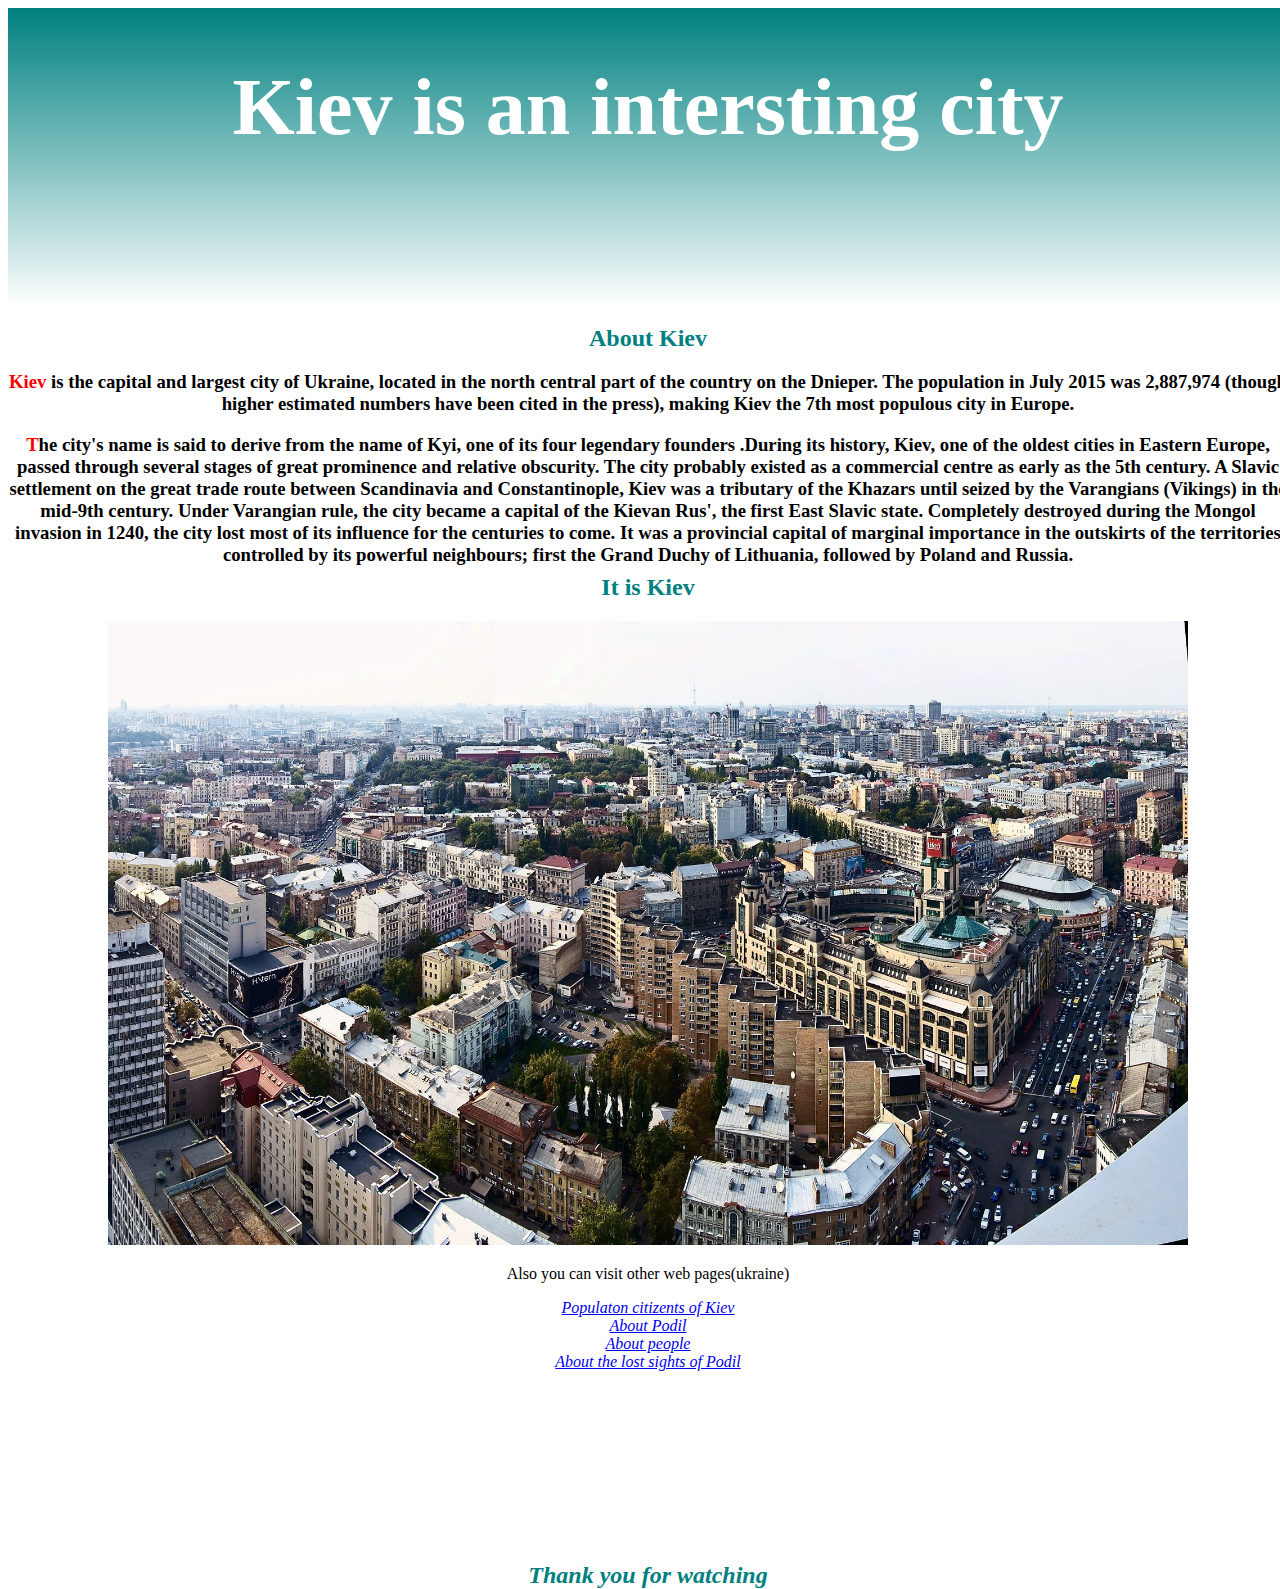
<file: travel/index.html>
<!DOCTYPE html>
<html lang="en">
 <head>
	<meta charset ="UTF-8">
 	<title >laba borben</title>
 	<link  rel="shortcut icon" href="img/Rangerstar.png" type="image/png" >
 	<link href="css/main.css" rel="stylesheet" >
 </head>
 <body >
	<section class= "spaceForHead" >
		<div class="row1 banner">
			<h1 id="example" class="identation">
				Kiev is an intersting city 
			</h1>
		</div>

	<div class="row1 ">
     <h2 > About Kiev  
     </h2>
      <h3>		<p> <span>Kiev </span>  is the capital and largest city of Ukraine, located in the north central part of the country on the 			Dnieper. The population in July 2015 was 2,887,974 (though higher estimated numbers have been cited in the press), making 				Kiev the 7th most populous city in Europe.  <p>
     			<p> <span>T</span>he city's name is said to derive from the name of Kyi, one of its four legendary founders .During its history, Kiev, one of the oldest cities in Eastern Europe, passed through several stages of great prominence and relative obscurity. The city probably existed as a commercial centre as early as the 5th century. A Slavic settlement on the great trade route between Scandinavia and Constantinople, Kiev was a tributary of the Khazars  until seized by the Varangians (Vikings) in the mid-9th century. Under Varangian rule, the city became a capital of the Kievan Rus', the first East Slavic state. Completely destroyed during the Mongol invasion in 1240, the city lost most of its influence for the centuries to come. It was a provincial capital of marginal importance in the outskirts of the territories controlled by its powerful neighbours;  first the Grand Duchy of Lithuania, followed by Poland and Russia. </p>
      </h3>
 </div>
 <h2> 
	It is Kiev
 </h2>
 <p class="fig">  <img  src="  img/fon.jpg " widht=920px height=624px  alt="Sorry ,the image did not found"> </p>
<p style="text-align: center" >Also you can visit other  web pages(ukraine)</p>
<p class="row1"  >
<i> <a href="First.html" > Populaton citizents of Kiev </a> </i><br>
<i><a href="Second.html" >About Podil  </a><i><br>
<i><a href="Third.html"> About people</a> <i><br>
<i><a href="Fourth.html">About the lost sights of Podil</a> <i>		
</p>
 <h2> Thank you for watching</h2>
</script>
</body>
</html>
</file>
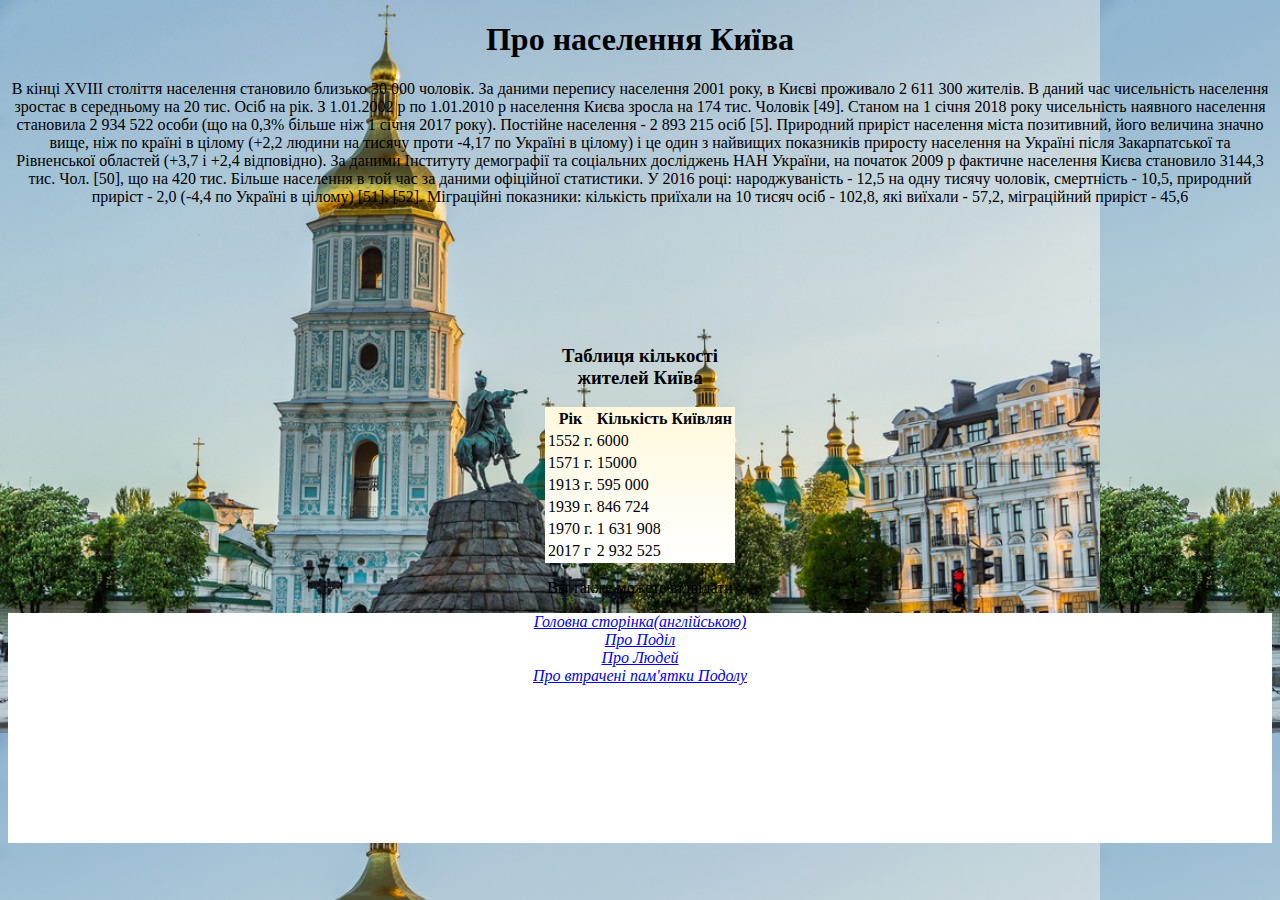
<file: travel/First.html>
<!DOCTYPE html>
<html lang="uk">
 <head>
	<meta charset ="UTF-8">
 	<title >About citizens</title>
 	<link  rel="shortcut icon" href="img/Rangerstar.png" type="image/png" >
 	<link href="css/main.css" rel="stylesheet" >
 </head>
 <body style="background-image:url(img/fon1.jpg); " >
 	<h1 style ="text-align: center">Про населення Київа</h1>
 <p class="row1">В кінці XVIII століття населення становило близько 30 000 чоловік. За даними перепису населення 2001 року, в Києві проживало 2 611 300 жителів. В даний час чисельність населення зростає в середньому на 20 тис. Осіб на рік. З 1.01.2002 р по 1.01.2010 р населення Києва зросла на 174 тис. Чоловік [49]. Станом на 1 січня 2018 року чисельність наявного населення становила 2 934 522 особи (що на 0,3% більше ніж 1 січня 2017 року). Постійне населення - 2 893 215 осіб [5]. Природний приріст населення міста позитивний, його величина значно вище, ніж по країні в цілому (+2,2 людини на тисячу проти -4,17 по Україні в цілому) і це один з найвищих показників приросту населення на Україні після Закарпатської та Рівненської областей (+3,7 і +2,4 відповідно). За даними Інституту демографії та соціальних досліджень НАН України, на початок 2009 р фактичне населення Києва становило 3144,3 тис. Чол. [50], що на 420 тис. Більше населення в той час за даними офіційної статистики. У 2016 році: народжуваність - 12,5 на одну тисячу чоловік, смертність - 10,5, природний приріст - 2,0 (-4,4 по Україні в цілому) [51], [52]. Міграційні показники: кількість приїхали на 10 тисяч осіб - 102,8, які виїхали - 57,2, міграційний приріст - 45,6 </p>
      <table  >
   <caption> <h3>Таблиця кількості жителей Київа<h3> </caption>
   <tr>
    <th>Рік </th><th>Кількість Київлян</th>
   </tr>
   <tr><td>1552 г.</td><td>6000</td></tr>
   <tr><td>1571 г.</td><td>15000</td></tr>
   <tr><td> 1913 г. </td><td> 595 000</td></tr>
   <tr><td> 1939 г. </td><td> 846 724</td></tr>
   <tr><td> 1970 г. </td><td> 1 631 908 </td></tr>
   <tr><td> 2017 г </td><td> 2 932 525</td></tr>
  </table>
<p style="text-align: center;" >Вы также можете відвідати  </p>
<p class="row1" style="background-color: white ">
<i> <a href="index.html" > Головна сторінка(англійською) </a> </i><br>
<i><a href="Second.html"> Про Поділ </a> </i><br>
<i><a href="Third.html"> Про Людей</a> <i>  <br>
<i><a href="Fourth.html">Про втрачені пам'ятки Подолу</a> <i> 
</p>
</script>
</body>
</html>
</file>
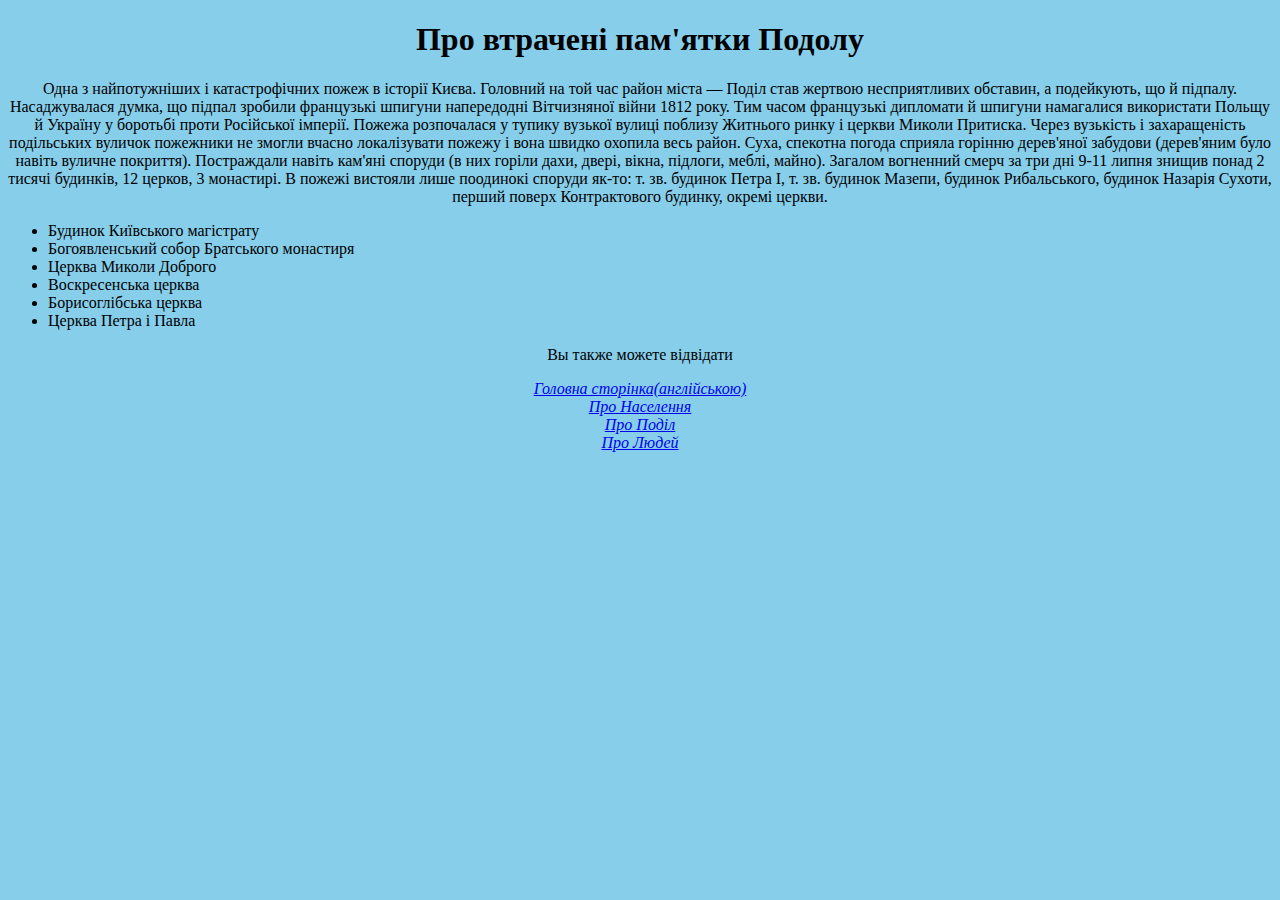
<file: travel/Fourth.html>
<!DOCTYPE html>
<html lang="uk">
 <head>
	<meta charset ="UTF-8">
 	<title >about People</title>
 	<link  rel="shortcut icon" href="img/Rangerstar.png" type="image/png" >
 	<link href="css/main.css" rel="stylesheet" >
 </head>
 <body style="background-color: #87CEEB; " >
  <h1>Про втрачені пам'ятки Подолу</h1>
  <p>Одна з найпотужніших і катастрофічних пожеж в історії Києва. Головний на той час район міста — Поділ став жертвою несприятливих обставин, а подейкують, що й підпалу. Насаджувалася думка, що підпал зробили французькі шпигуни напередодні Вітчизняної війни 1812 року. Тим часом французькі дипломати й шпигуни намагалися використати Польщу й Україну у боротьбі проти Російської імперії.
  Пожежа розпочалася у тупику вузької вулиці поблизу Житнього ринку і церкви Миколи Притиска. Через вузькість і захаращеність подільських вуличок пожежники не змогли вчасно локалізувати пожежу і вона швидко охопила весь район. Суха, спекотна погода сприяла горінню дерев'яної забудови (дерев'яним було навіть вуличне покриття). Постраждали навіть кам'яні споруди (в них горіли дахи, двері, вікна, підлоги, меблі, майно).
   Загалом вогненний смерч за три дні 9-11 липня знищив понад 2 тисячі будинків, 12 церков, 3 монастирі. В пожежі вистояли лише поодинокі споруди як-то: т. зв. будинок Петра I, т. зв. будинок Мазепи, будинок Рибальського, будинок Назарія Сухоти, перший поверх Контрактового будинку, окремі церкви.</p>
  <ul>
  	<li>Будинок Київського магістрату </li>
	<li>Богоявленський собор Братського монастиря</li>
	<li>Церква Миколи Доброго </li>
	<li>Воскресенська церква</li>
	<li>Борисоглібська церква</li>
	<li>Церква Петра і Павла</li>
  </ul>
<p style="text-align: center;" >Вы также можете відвідати  </p>
<p class="row1">
<i> <a href="index.html" > Головна сторінка(англійською) </a> </i><br>
<i><a href="First.html"> Про Населення</a> </i><br>
<i><a href="Second.html" >Про Поділ   </a><i><br>
<i><a href="Third.html"> Про Людей</a> <i>	
</p>
</script>
</body>
</html>
</file>
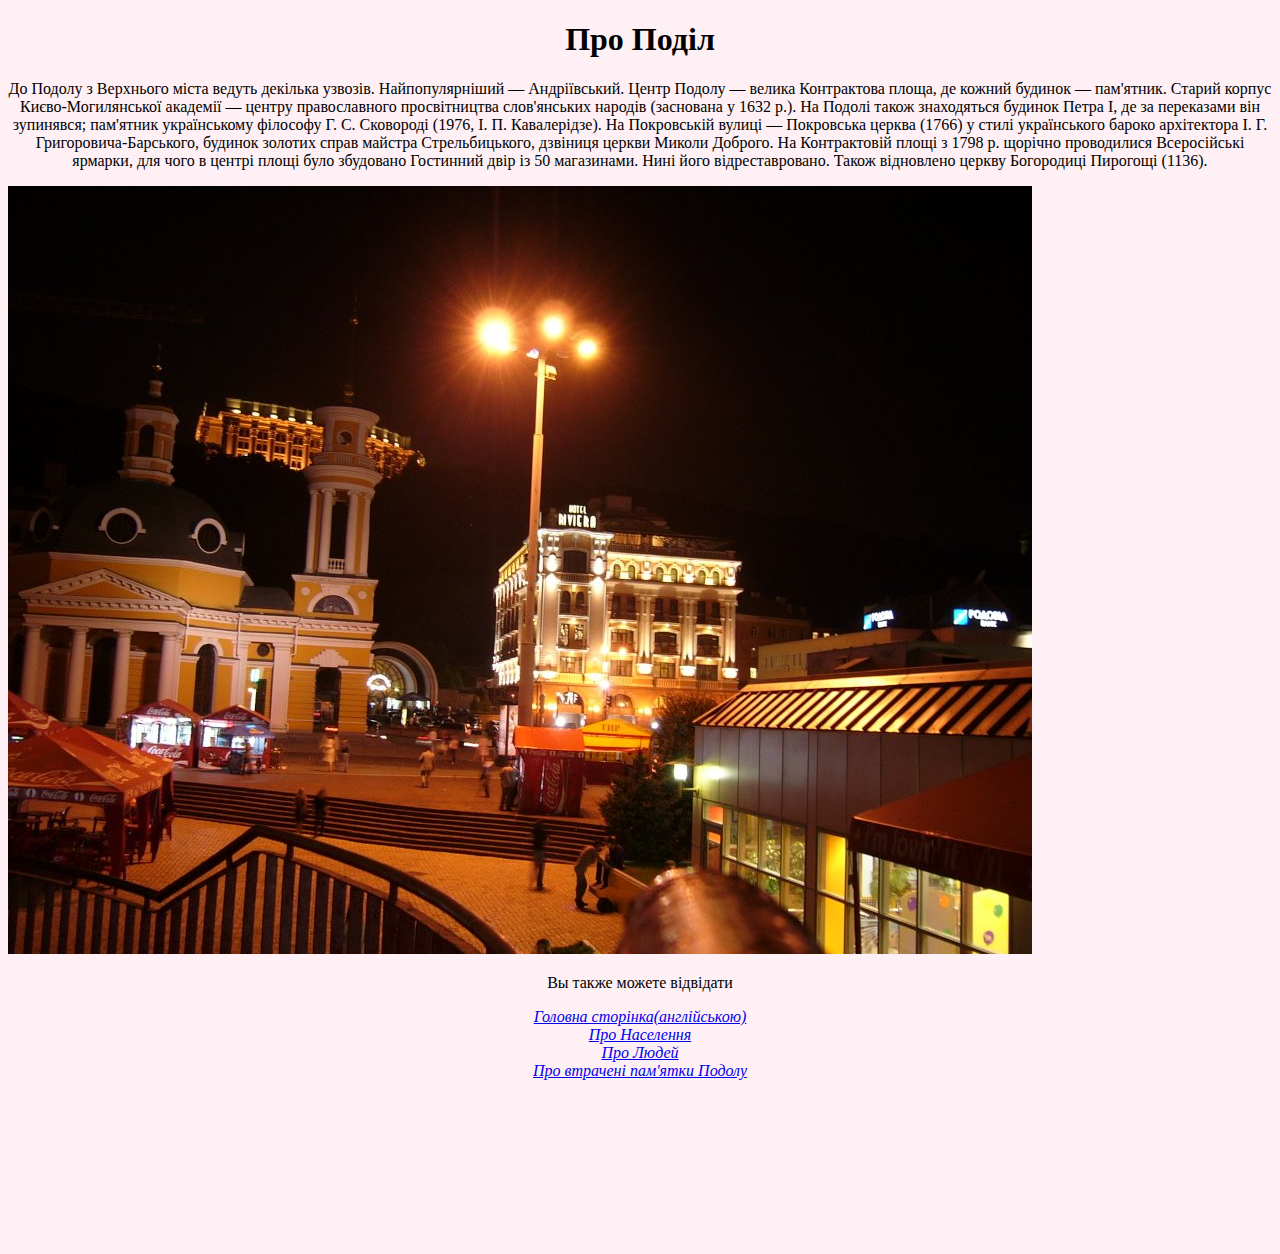
<file: travel/Second.html>
<!DOCTYPE html>
<html lang="uk">
 <head>
	<meta charset ="UTF-8">
 	<title >about Podil</title>
 	<link  rel="shortcut icon" href="img/Rangerstar.png" type="image/png" >
 	<link href="css/main.css" rel="stylesheet" >
 </head>
 <body style="background-color: #FFF0F5; " >
  <h1>Про Поділ</h1>
  <p>До Подолу з Верхнього міста ведуть декілька узвозів. Найпопулярніший — Андріївський. Центр Подолу — велика Контрактова площа, де кожний будинок — пам'ятник. Старий корпус Києво-Могилянської академії — центру православного просвітництва слов'янських народів (заснована у 1632 р.). На Подолі також знаходяться будинок Петра І, де за переказами він зупинявся; пам'ятник українському філософу Г. С. Сковороді (1976, І. П. Кавалерідзе). На Покровській вулиці — Покровська церква (1766) у стилі українського бароко архітектора І. Г. Григоровича-Барського, будинок золотих справ майстра Стрельбицького, дзвіниця церкви Миколи Доброго. На Контрактовій площі з 1798 р. щорічно проводилися Всеросійські ярмарки, для чого в центрі площі було збудовано Гостинний двір із 50 магазинами. Нині його відреставровано. Також відновлено церкву Богородиці Пирогощі (1136).</p>
  <img src="img/Нічний поділ.jpg" usemap="Нічний поділ.jpg">
     <map name="Нічний поділ.jpg">
        <area href="https://uk.wikipedia.org/wiki/Церква_Різдва_Христового_(Київ)" shape="poly" coords="358,546,371,232,348,112,257,327,152,154,5,362,5,504,302,512,458,546" title=" на сторінку про церкву">
         <area href="http://www.kievhotelsonline.com/ua/Riviera-Hotel-Kiev/Hotel-Riviera-Ukraine.html" shape="rest" coords="730,505,726,352,493,384,483,505" title="на сторінку про готель">
         <area href="http://www.kievhotelsonline.com/ua/Riviera-Hotel-Kiev/Hotel-Riviera-Ukraine.html" shape="rest" coords="429,522,416,469,373,450,368,519" title=" на сторінку про фунікулер">
        </map>
<p style="text-align: center;" >Вы также можете відвідати  </p>
<p class="row1">
<i> <a href="index.html" > Головна сторінка(англійською) </a> </i><br>
<i><a href="First.html"> Про Населення</a> </i><br>
<i><a href="Third.html"> Про Людей</a> <i>  <br>
<i><a href="Fourth.html">Про втрачені пам'ятки Подолу</a> <i> 
</p>
</script>
</body>
</html>
</file>
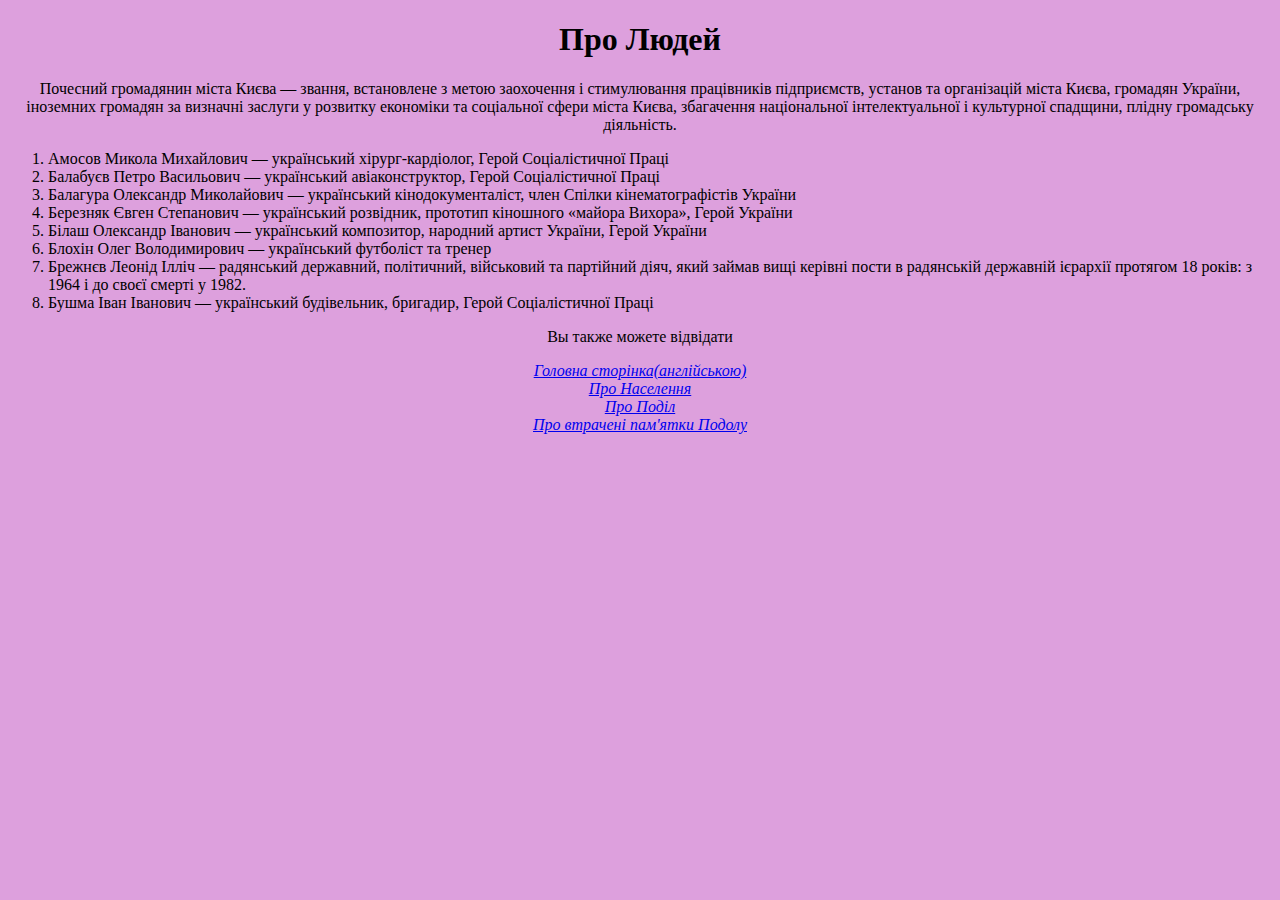
<file: travel/Third.html>
<!DOCTYPE html>
<html lang="uk">
 <head>
	<meta charset ="UTF-8">
 	<title >about People</title>
 	<link  rel="shortcut icon" href="img/Rangerstar.png" type="image/png" >
 	<link href="css/main.css" rel="stylesheet" >
 </head>
 <body style="background-color: #DDA0DD; " >
  <h1>Про Людей</h1>
  <p>Почесний громадянин міста Києва — звання, встановлене з метою заохочення і стимулювання працівників підприємств, установ та організацій міста Києва, громадян України, іноземних громадян за визначні заслуги у розвитку економіки та соціальної сфери міста Києва, збагачення національної інтелектуальної і культурної спадщини, плідну громадську діяльність.</p>
  <ol>
  	<li>Амосов Микола Михайлович — український хірург-кардіолог, Герой Соціалістичної Праці </li>
	<li>Балабуєв Петро Васильович — український авіаконструктор, Герой Соціалістичної Праці</li>
	<li>Балагура Олександр Миколайович — український кінодокументаліст, член Спілки кінематографістів України </li>
	<li>Березняк Євген Степанович — український розвідник, прототип кіношного «майора Вихора», Герой України</li>
	<li>Білаш Олександр Іванович — український композитор, народний артист України, Герой України </li>
	<li>Блохін Олег Володимирович — український футболіст та тренер</li>
	<li> Брежнєв Леонід Ілліч — радянський державний, політичний, військовий та партійний діяч, який займав вищі керівні пости в радянській державній ієрархії протягом 18 років: з 1964 і до своєї смерті у 1982.</li>
	<li>Бушма Іван Іванович — український будівельник, бригадир, Герой Соціалістичної Праці</li>
  </ol>
<p style="text-align: center;" >Вы также можете відвідати  </p>
<p class="row1">
<i> <a href="index.html" > Головна сторінка(англійською) </a> </i><br>
<i><a href="First.html"> Про Населення</a> </i><br>
<i><a href="Second.html" >Про Поділ   </a><i><br>
<i><a href="Fourth.html">Про втрачені пам'ятки Подолу</a> <i>	
</p>
</script>
</body>
</html>
</file>
<file: travel/css/main.css>
.spaceForHead{ position :absolute;
           	width:100% ;
           	background: linear-gradient(to top,#ffffff, #008080) ;
            height: 300px;
}
.row1 { 
    width:100%;
	height: 230px;
	top:200px; 
	text-align: center;
}
 .banner h1{
			color:#ffffff;
			font-weight:600;
			font-size :60pt;
			text-align:center ;

 } 
 h1 {
 	text-align: center;
 }
 h2 {
			text-align: center;
			padding-top:13px;
			color: #008080;
 }
 .row1 span{
 	  color:red;
 	  font-size: :20pt ;
 }
 .identation {
				padding-left:16px ;
				padding-right: 16px;
 }
 .foncountainer{width:100%;
				height:100%;
				
				background-repeat: repeat;
 }
.fig {
    text-align: center;
}
table 
{
	border="3"
	text-align: center;
	 margin:auto;
	background: linear-gradient(to top,#ffffff, #FFF8DC) ;
}
p{text-align: center;}
</file>
